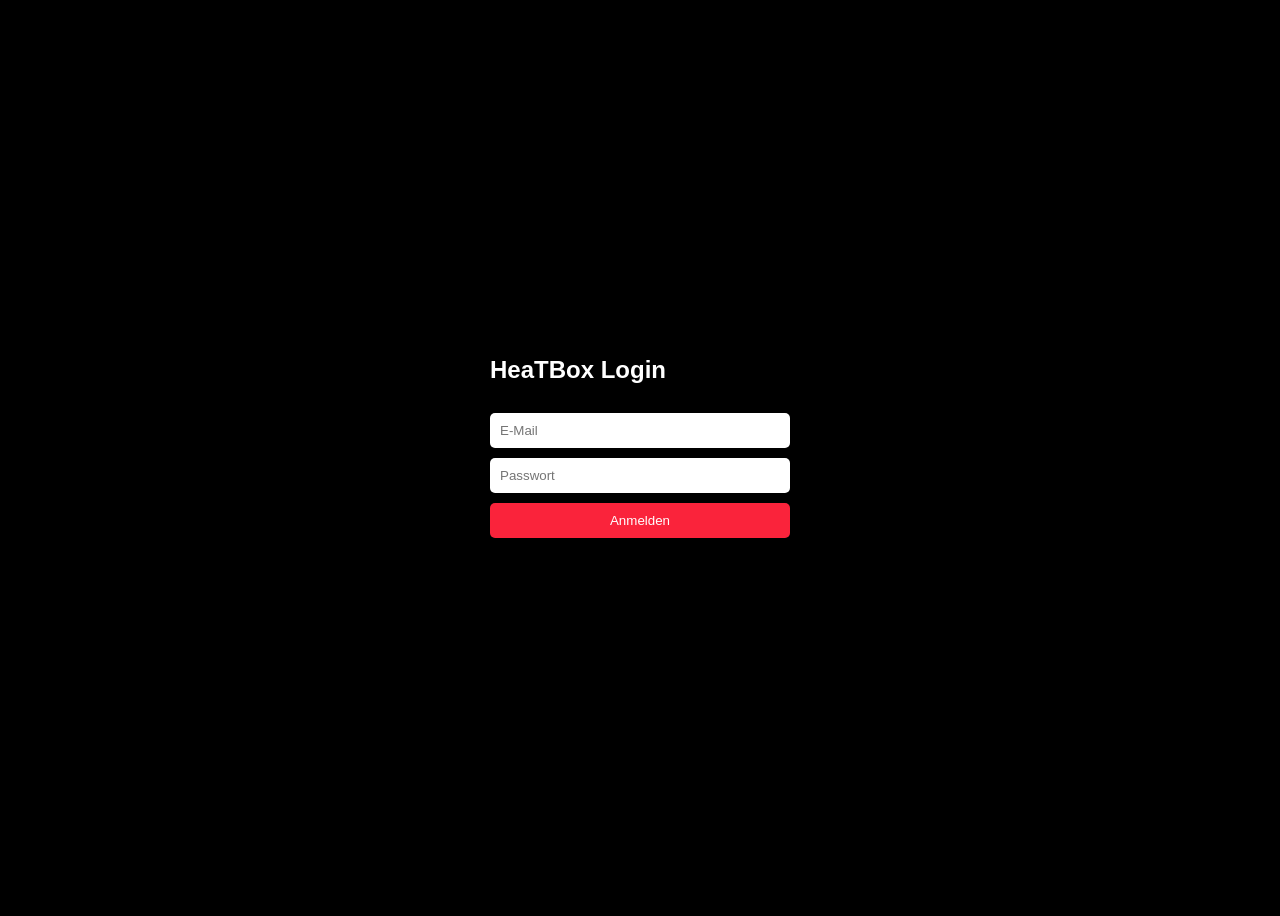
<file: log.html>
<!DOCTYPE html>
<html lang="de">
<head>
    <meta charset="UTF-8">
    <title>HeaTBox Login</title>
    <style>
        body { background: #000; color: #fff; display: flex; justify-content: center; align-items: center; height: 100vh; font-family: sans-serif; }
        .login-box { display: flex; flex-direction: column; gap: 10px; width: 300px; }
        input { padding: 10px; border-radius: 5px; border: none; }
        button { padding: 10px; border-radius: 5px; border: none; background: #fa233b; color: white; cursor: pointer; }
    </style>
</head>
<body>
    <div class="login-box">
        <h2>HeaTBox Login</h2>
        <input type="email" id="email" placeholder="E-Mail">
        <input type="password" id="password" placeholder="Passwort">
        <button id="login-btn">Anmelden</button>
        <p id="error-msg" style="color: red;"></p>
    </div>
    <script type="module" src="login.js"></script>
</body>
</html>
</file>
